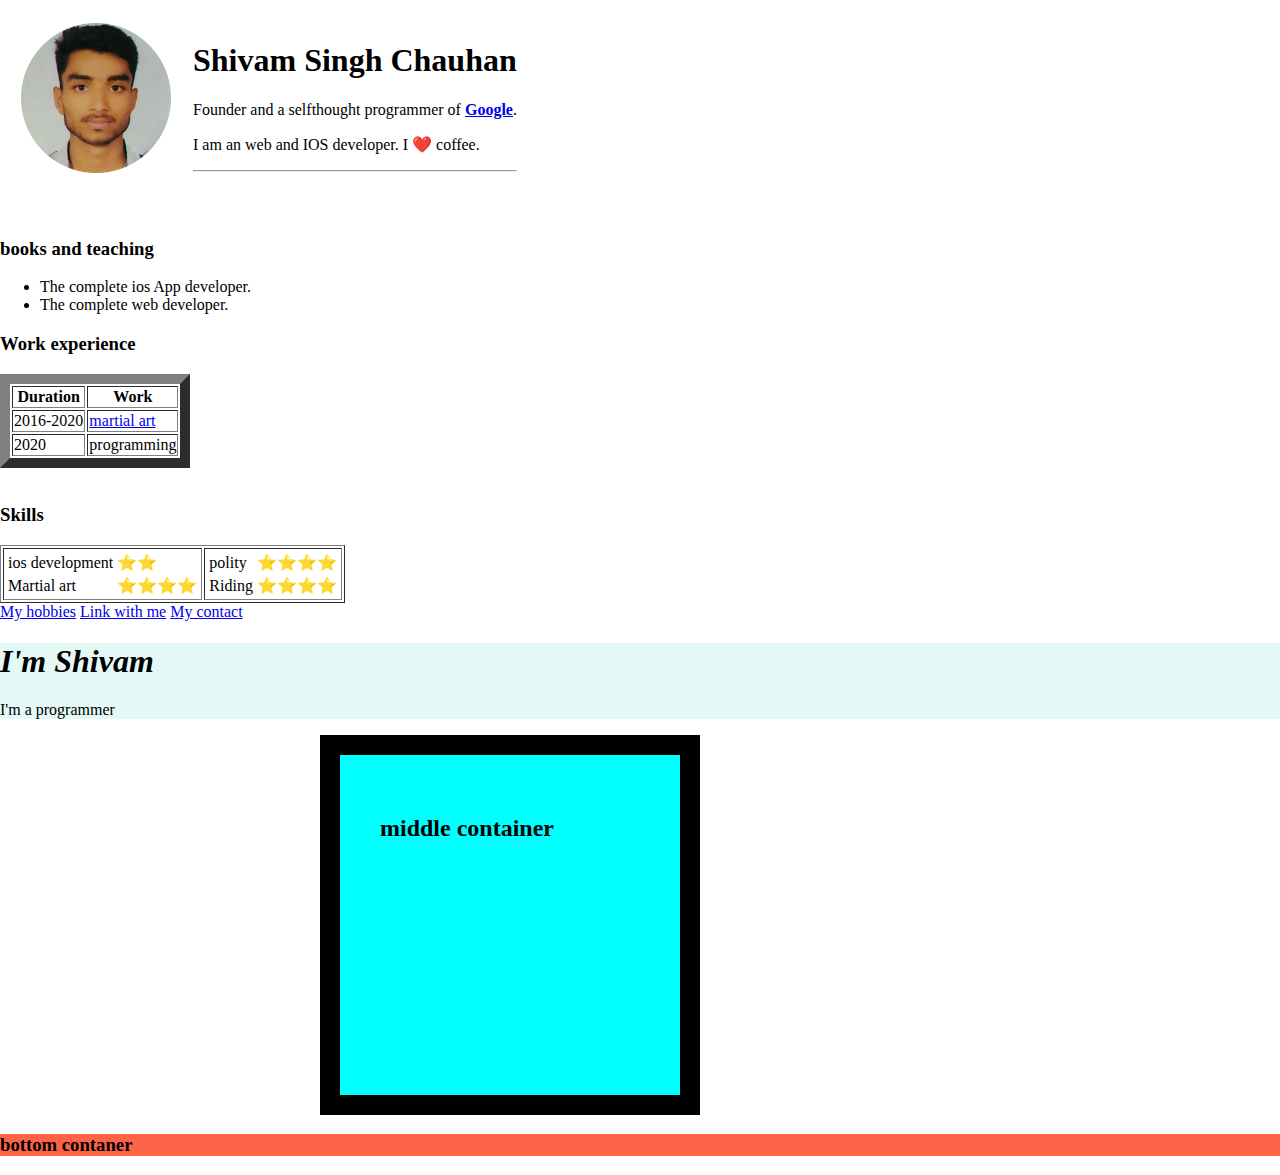
<file: index.html>
<!DOCTYPE html>
<html lang="en" dir="ltr">
  <head>
    <meta charset="utf-8">
    <title>Ankit/Shivam</title>
    <link rel="stylesheet" href="style.css">
    <link rel="icon" href="css/fav.png">
  </head>


  <body>
    <table cellspacing="20">
      <tr>
        <td>  <img src="Photo.png" alt="Shivam profile picture"width="150" height="150"></td>
        <td><h1>Shivam Singh Chauhan</h1>
        <p>Founder and a selfthought programmer of <strong><a href="https://www.google.com/">Google</a></strong>.</em></p>
        <p>I am an web and IOS developer. I ❤️ coffee. </p>
        <hr>
      </td>
      </tr>
    </table>
    <br>

    <h3>books and teaching</h3>
    <ul>
      <li>The complete ios App developer.</li>
      <li>The complete web developer.</li>
    </ul>

    <h3>Work experience</h3>

    <table border="10">
      <thead>
        <tr>
          <th>Duration</th>
          <th>Work</th>
        </tr>

      </thead>
      <tbody>
        <tr>
          <td>2016-2020 </td>
          <td><a href="https://www.shaolintemple.com/">martial art</a></td>
        </tr>
        <tr>
          <td>2020</td>
          <td> programming</td>
        </tr>
      </tbody>
      </table>

      <br>
      <h3>Skills</h3>
      <table border="1">
        <tr>
          <td>
            <table>
              <tr>
                <td>ios development</td>
                <td>⭐⭐</td>
              </tr>
              <tr>
                <td>Martial art</td>
                <td>⭐⭐⭐⭐</td>
              </tr>
            </table>
          </td>
          <td>
            <table>
              <tr>
                <td>polity</td>
                <td>⭐⭐⭐⭐</td>
              </tr>
              <tr>
                <td>Riding</td>
                <td>⭐⭐⭐⭐</td>
              </tr>
            </table>
          </td>
        </tr>


      </table>

















      <a href="hobbies.html">My hobbies</a>
      <a href="link.html">Link with me</a>
      <a href="contact.html">My contact</a>







     <div class="top-container">
  <!--  <img src="images/mountain.png">-->


    <h1><em>I'm Shivam</em></h1>
    <p>I'm a programmer</p>


    </div>
    <div class="middle-container ">
      <h2>middle container</h2>

    </div>

    <div class="bottom-container ">
      <h3>bottom contaner</h3>

    </div>

  </body>
</html>
</file>
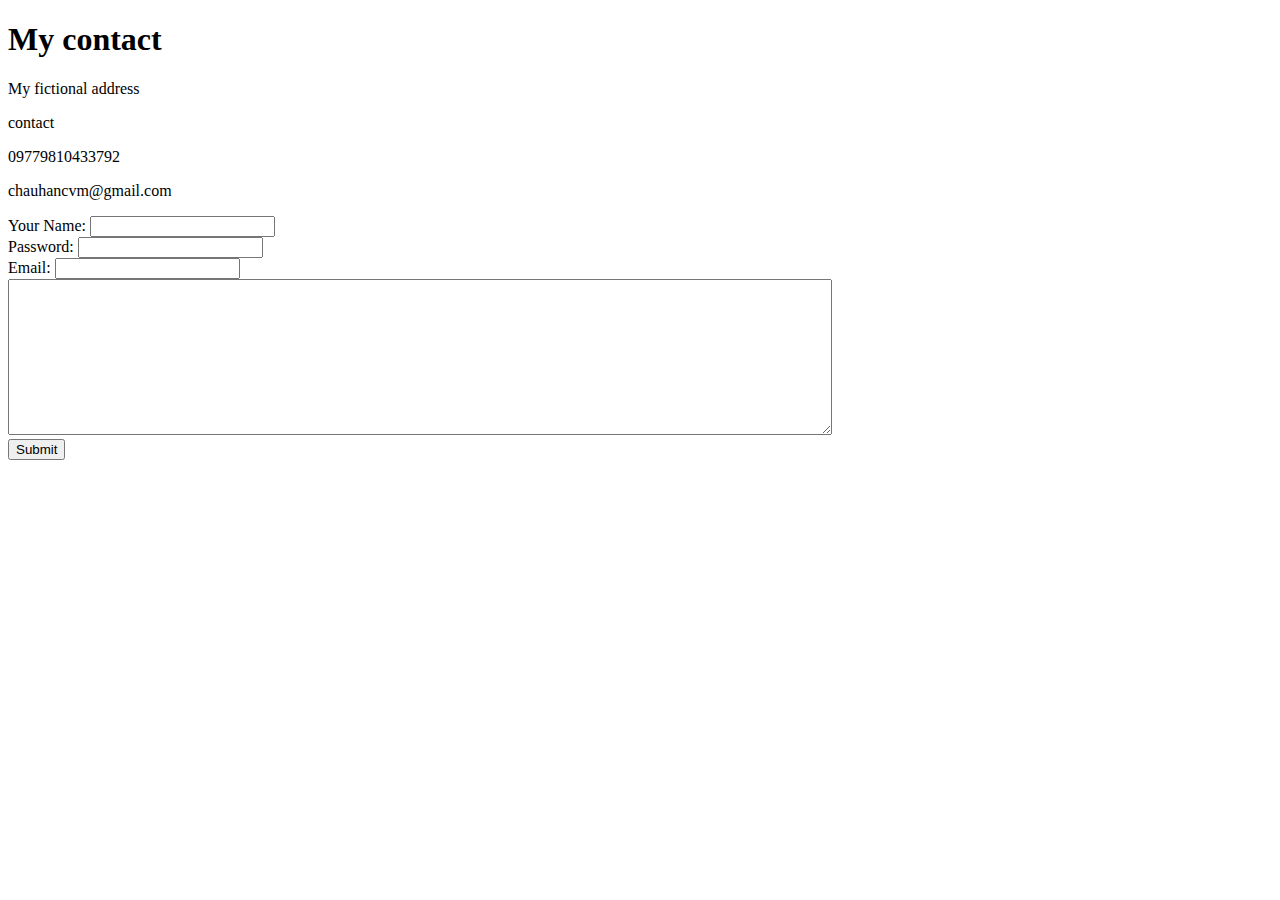
<file: contact.html>
<!DOCTYPE html>
<html lang="en" dir="ltr">
  <head>
    <meta charset="utf-8">
    <title>My contact</title>
  </head>
  <body>
    <h1>My contact</h1>
    <p>My fictional address</p>
    <label>contact<p>09779810433792</p></label>

    <p>chauhancvm@gmail.com</p>

   <form action="mailto:chauhancvm@gmail.com" method="post" enctype="text/plain">
     <label for="You"></label>
      <label>Your Name:</label>
      <input type="text" name="" value="">

      <br>
      <label>Password:</label>
      <input type="password" name="" >

      <br>
      <label>Email:</label>
      <input type="email" name="Email" value="">
      <br>
      <textarea name="name" rows="10" cols="100"></textarea>
      <br>
      <input type="submit" name="" >

    </form>

  </body>
</html>
</file>
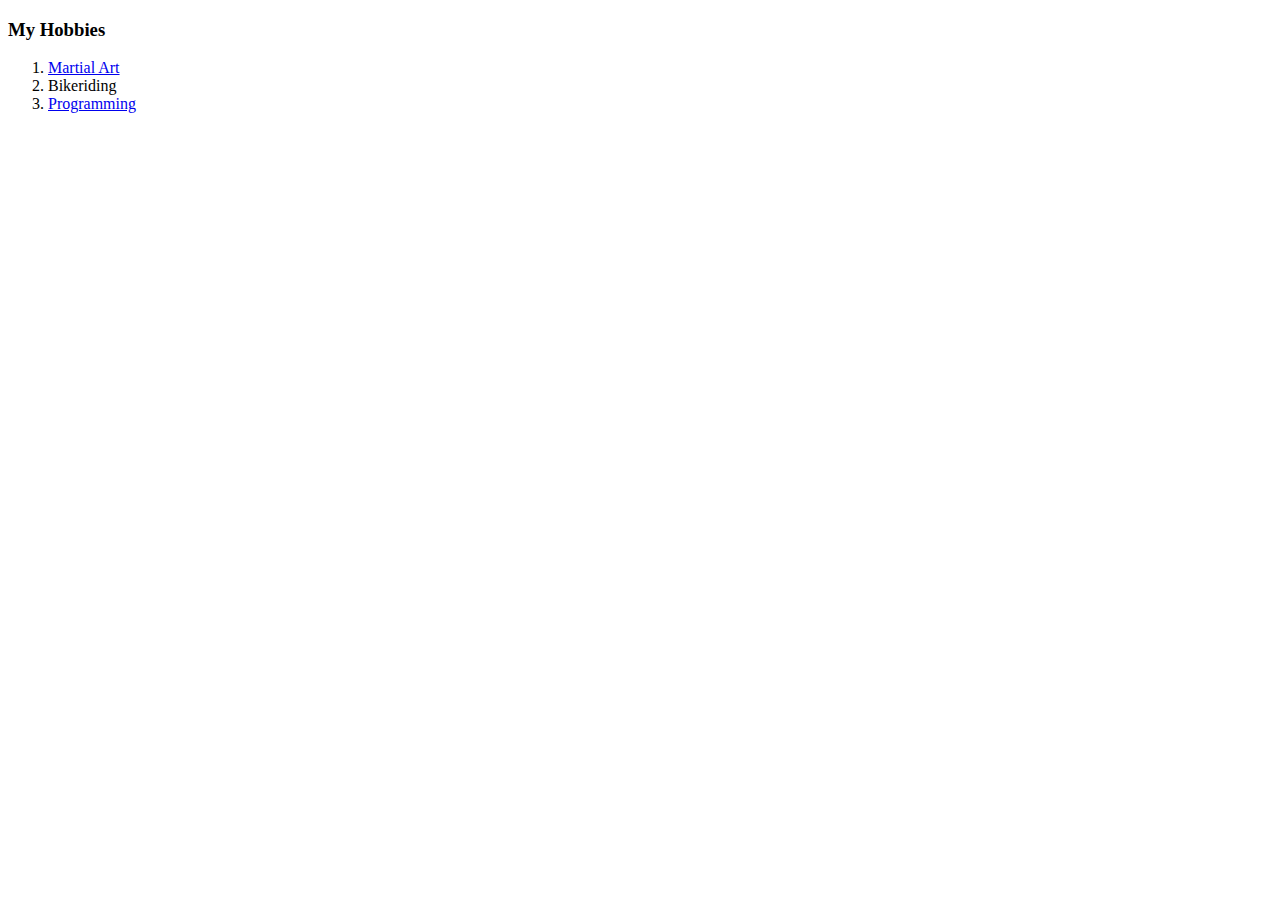
<file: hobbies.html>
<!DOCTYPE html>
<html lang="en" dir="ltr">
  <head>
    <meta charset="utf-8">
    <title>My hobbies</title>
  </head>
  <body>
    <h3>My Hobbies</h3>
    <ol>
      <li><a href="https://www.shaolintemple.com/">Martial Art</a></li>
      <li>Bikeriding</li>
      <li><a href="http://www.geeksforgeeks.org/">Programming</a></li>
    </ol>

  </body>
</html>
</file>
<file: style.css>
body{
  margin:0;
}

/*div{
  background-color: #E4F9F5;
  font-style: italic;
}*/
.top-container{
  background-color: #E4F9F5;

  /*width: 260px;
  height: 260px;
  border: solid 10px;
  padding: 20px;
/*  margin-left: 50px;*/
  /*hanging-punctuation: first-top: 50px;*/
}
.middle-container{
  background-color:aqua;

  width: 260px;
  height: 260px;
  border: solid 20px;
  padding: 40px;
  margin-left: 320px;
  /*hanging-punctuation: first-top: 50px;*/
}

.bottom-container{
  background-color: tomato;
  /*width: 260px;
  height: 260px;
  border: solid 10px;
  padding: 20px;
  margin-left: 700px;
}
</file>
